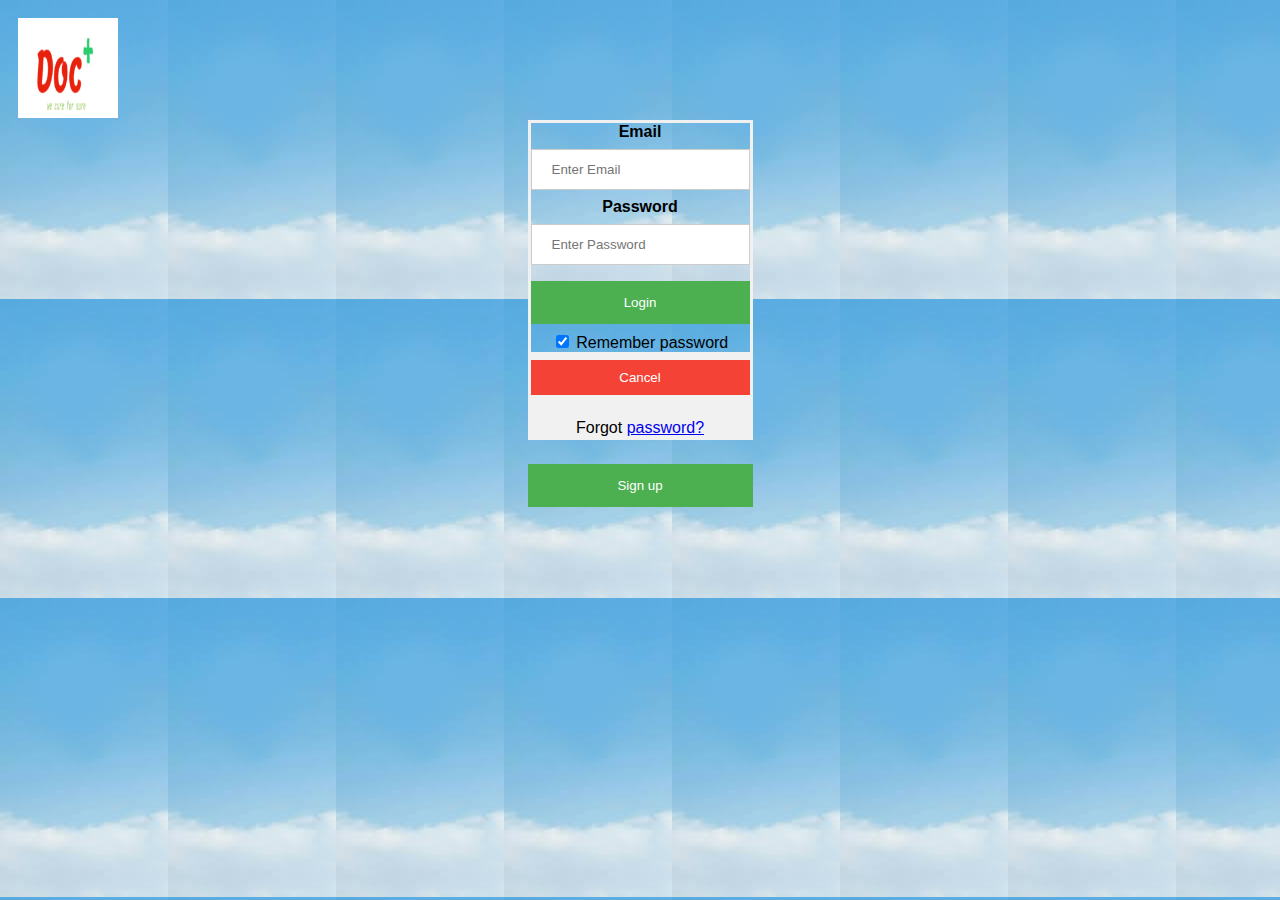
<file: index.html>
<Html>
    <head>
 <title>
     Landing page
    
 </title>
        <link rel="stylesheet" type ="text/css" href="css/landing.css">
</head>
<body style="background-image:url(image/Loginimages.jpg)">
    
    <div class="Landing-Container">
        <div class ="Top">
            <img src = "image/docplus.png">
        </div>
     <div class ="login">
        <form action="home.html" id="myForm" method="post">
  

  <div class="login-items">
    <label for="email"><b>Email</b></label>
    <input type="text" placeholder="Enter Email" name="email" required>

    <label for="psw"><b>Password</b></label>
    <input type="password" placeholder="Enter Password" name="psw"  pattern="(?=.*\d)(?=.*[a-z])(?=.*[A-Z]).{8,}" title="Must contain at least one number and one uppercase and lowercase letter, and at least 8 or more characters" required>

      <button type="submit">Login</button>
      
    <label>
      <input type="checkbox" checked="checked" name="remember"> Remember password
    </label>
  </div>

  <div class="login-items" style="background-color:#f1f1f1">
    <button type="button" onclick="CancelFunction()" class="cancelbtn">Cancel</button>
    <span class="psw">Forgot <a href="#">password?</a></span>
      
  </div>
</form> 
         
         
         <button type="submit" class ="Sign-upbtn"><a href = "SignUp.html"> Sign up </a></button>
         
        </div>
        
        <div class ="bottom">
        
        </div>
    </div>
    </body>
    
    <script>
        function CancelFunction(){
            document.getElementById("myForm").reset();
        }
    </script>

</Html>
</file>
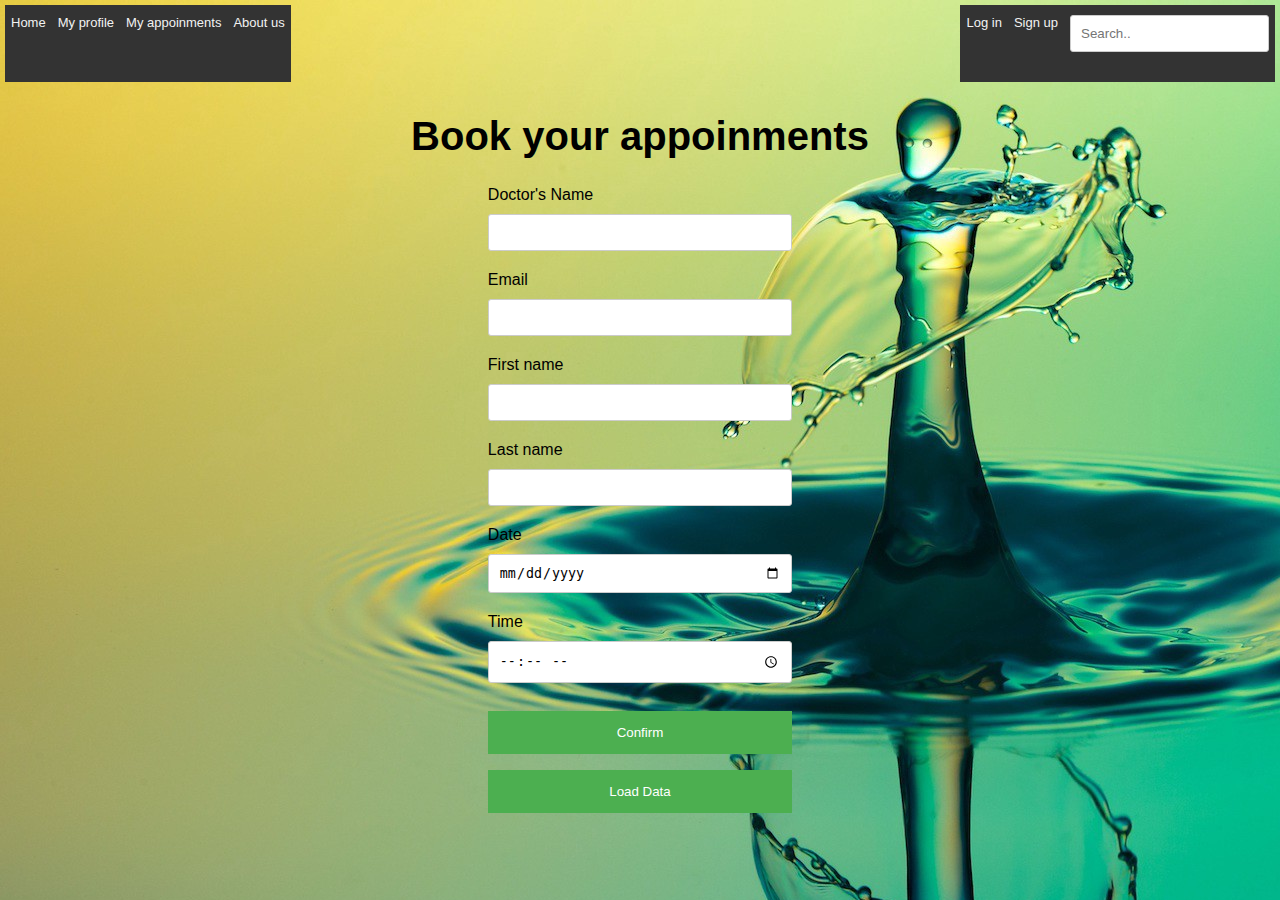
<file: BookAppooinments.html>
<html>
<head>
    <title>
    Appoinments
    </title>
    <link rel="stylesheet" type ="text/css" href="css/BookAppoinment.css">
    </head>
<body style="background-image:url(image/form.jpeg)">
    
    <div class= "body-container">

          <div class ="nav-bar">
        <div class="Left-nav-bar">
        <a href="home.html">Home</a>
       <a href="MyProfile.html">My profile</a>
            <a href="MyAppoinments.html">My appoinments</a>
       <a href="about.html">About us</a>
        </div>
        
        <div class ="Right-nav-bar">
        <a href="index.html">Log in</a>
       <a href="SignUp.html"> Sign up</a>
            <a> <input type="text" placeholder="Search..">    </a>
        </div>
            
            
    </div>
        
                <div class ="head-content">
            <h1> Book your appoinments</h1>
        
        </div>
    <div class="Form">
  <div class="inputForm">
      <div class="inputRow">
      <label for="valueInput">Doctor's Name</label>
      <input type="text" name="key" id="valueInput" />
    </div>
    <div class="inputRow">
      <label for="keyInput">Email</label>
      <input type="email" name="key" id="keyInput" />
    </div>
    <div class="inputRow">
      <label for="valueInput1">First name</label>
      <input type="text" name="value" id="valueInput1" />
    </div>
       <div class="inputRow">
      <label for="valueInput2">Last name</label>
      <input type="text" name="value" id="valueInput2" />
    </div>
      <div class="inputRow">
      <label for="valueInput3">Date</label>
      <input type="date" name="value" id="valueInput3" />
    </div>
       <div class="inputRow">
      <label for="valueInput4">Time</label>
      <input type="time" name="value" id="valueInput4" />
    </div>
      
      <div class = "inputRow">
    <button id="saveBtn">Confirm</button>
          <button id="loadBtn">Load Data</button>
    
  </div>
        </div>
  <table class="outputTable">
  </table>
</div>
    </div>
    </body>
    
    <script>
    function saveDataClicked(evt) {
  evt.preventDefault();
  var key = document.querySelector('#keyInput').value
  var value = document.querySelector('#valueInput').value
    var value1 = document.querySelector('#valueInput1').value
      var value2 = document.querySelector('#valueInput2').value
            var value3 = document.querySelector('#valueInput3').value
                  var value4 = document.querySelector('#valueInput4').value
                  
                 var item= [value,value1,value2,value3,value4]
  
  sessionStorage.setItem(key,JSON.stringify(item))
         console.log(`${key}:${item}`)

  // Write code here
}
        

/**
* Load data from storage and show in the table
* @param {Event} evt Click event
* @return {undefined} No return value
**/
        
        function loadDataClicked(evt) {
  evt.preventDefault();
  document
    .querySelector('.outputTable')
    .innerHTML = '';
  
  
for(var i = 0; i < sessionStorage.length; i++) {
    var key = sessionStorage.key(i);
   var item = JSON.parse(sessionStorage.getItem(key));
  
  
  console.log(`${key}:${item}`);
  showRow(key, item);
    
};
    

  
  // Write code here
}

function deleteClicked(evt) {
  var key = evt.target.dataset.key;

  // Write code here
}

/**
* Add a new row to the output table
* @param {string} key The key value to show
* @param {string} value The value to show
* @return {Element} The table row object
**/
function showRow(key, item) {
  var keyCell = document.createElement('td');
  keyCell.innerHTML = key;
  var valueCell = document.createElement('td');
  valueCell.innerHTML = item;
 
  var deleteRow = document.createElement('td');
  var deleteButton = document.createElement('button');
  deleteButton.class = 'delBtn';
  deleteButton.innerHTML = 'delete';
  deleteButton.dataset.key = key;
  deleteButton.addEventListener('click', deleteClicked);
  deleteRow.appendChild(deleteButton);
  var row = document.createElement('tr');
  row.appendChild(keyCell);
  row.appendChild(valueCell);
  
  
  row.appendChild(deleteRow);

  document
    .querySelector('.outputTable')
    .appendChild(row);
  return row;
}

document
  .getElementById('saveBtn')
  .addEventListener('click', saveDataClicked);

document
  .getElementById('loadBtn')
  .addEventListener('click', loadDataClicked);

    </script>
    </html>
</file>
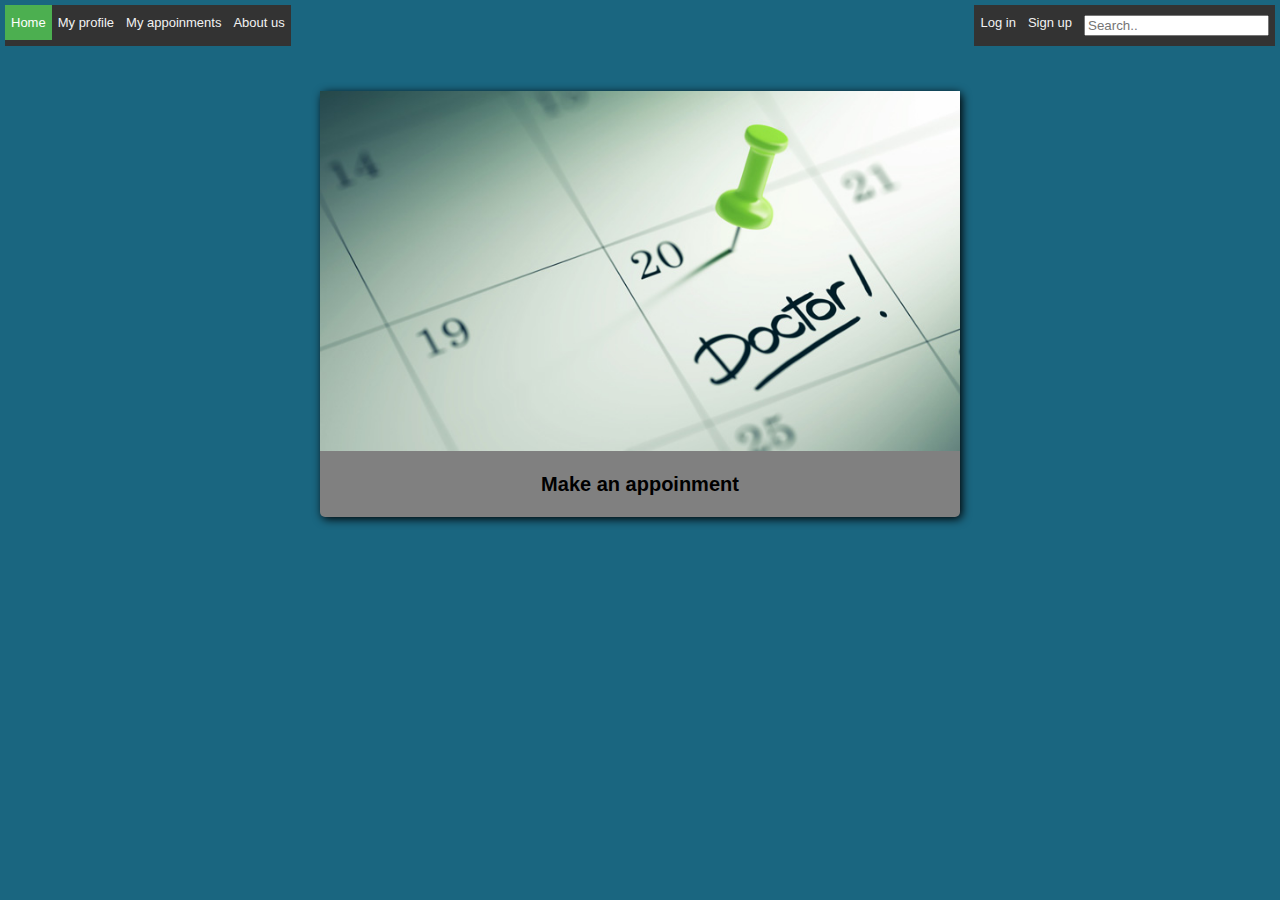
<file: home.html>
<html>
<head>
    <title>
    
    Home Page
    
    </title>
    
    <link rel="stylesheet" type ="text/css" href="css/home.css">
    
</head>


<body>
    
    <div class ="body-container">
        <div class ="nav-bar">
        <div class="Left-nav-bar">
        <a class="active" href="home.html">Home</a>
       <a href="MyProfile.html">My profile</a>
       <a href="MyAppoinments.html">My appoinments</a>
       <a href="about.html">About us</a>
        </div>
        
        <div class ="Right-nav-bar">
        <a href="index.html">Log in</a>
       <a href="SignUp.html"> Sign up</a>
            <a> <input type="text" placeholder="Search..">    </a>
        </div>
            
            </div>
        
     <div class="appoinments">
  <img src="image/appointments.jpg" alt="Avatar" style="width:100%">
  <div class="Appoinments-Content">
    <h4><b> <a href ="BookAppooinments.html"> Make an appoinment </a></b></h4>
   
  </div>
</div>
        
        <div class ="footer">
        
        </div>    
             
        
    
    
    
    </div>
    
    
    </body>
</html>
</file>
<file: css/landing.css>
body{
	margin:0px;
	font-family: "Lato" , sans-serif;
   
    background-image:url("loginPageBackground.jpg"); 
}

.landing-container{
	display:grid;
	grid-templates-columns:1fr;
 
}

.Top img {
    position: relative;
  top: 8px;
  left: 8px;
  font-size: 10px;
    margin:10px; 
width: 100px;

}
.login{
    display:grid;
	grid-templates-columns:1fr;
      text-align: center;
    
      justify-content: center;
  align-items: center;
     
    width: 50%%;
        height:100;
   
}

.login-items{
	display:grid;
	grid-templates-columns:1fr;
     
}

/* Bordered form */
form {
  border: 3px solid #f1f1f1;
}

/* Full-width inputs */
input[type=text], input[type=password] {
  width: 100%;
  padding: 12px 20px;
  margin: 8px 0;
  display: inline-block;
  border: 1px solid #ccc;
  box-sizing: border-box;
}

/* Set a style for all buttons */
button {
  background-color: #4CAF50;
  color: white;
  padding: 14px 20px;
  margin: 8px 0;
  border: none;
  cursor: pointer;
  width: 100%;
}

/* Add a hover effect for buttons */
button:hover {
  opacity: 0.8;
}

/* Extra style for the cancel button (red) */
.cancelbtn {
  width: auto;
  padding: 10px 18px;
  background-color: #f44336;
}
.Sign-upbtn a {
     background-color: #4CAF50;
  color: white;
  padding: 14px 20px;
  margin: 8px 0;
  border: none;
  cursor: pointer;
  width: 100%;
    text-decoration:none
}
}



/* Add padding to containers */
.login-items {
  padding: 16px;
}

/* The "Forgot password" text */
span.psw {
  float: right;
  padding-top: 16px;
}

/* Change styles for span and cancel button on extra small screens */
@media screen and (max-width: 300px) {
  span.psw {
    display: block;
    float: none;
  }
  .cancelbtn {
    width: 100%;
  }
}
</file>
<file: css/BookAppoinment.css>
.inputRow {
  display: -ms-flexbox; /* IE10 */
  display: flex;
  -ms-flex-wrap: wrap; /* IE10 */
  flex-wrap: wrap;
  margin: 0 -14px;
}
.Form {

  border-radius: 3px;
      display:grid;
	grid-templates-columns:1fr;
      text-align: center;
    
      justify-content: center;
  align-items: center;
     
    width: 50%%;
        height:50%;
}

input[type=text] {
  width: 100%;
  margin-bottom: 20px;
  padding: 10px;
  border: 1px solid #ccc;
  border-radius: 3px;
}

input[type=email] {
  width: 100%;
  margin-bottom: 20px;
  padding: 10px;
  border: 1px solid #ccc;
  border-radius: 3px;
}

input[type=time] {
  width: 100%;
  margin-bottom: 20px;
  padding: 10px;
  border: 1px solid #ccc;
  border-radius: 3px;
}
input[type=date] {
  width: 100%;
  margin-bottom: 20px;
  padding: 10px;
  border: 1px solid #ccc;
  border-radius: 3px;
}

label {
  margin-bottom: 10px;
  display: block;
}

.icon-container {
  margin-bottom: 20px;
  padding: 7px 0;
  font-size: 24px;
}

button{
    
      background-color: #4CAF50;
  color: white;
  padding: 14px 20px;
  margin: 8px 0;
  border: none;
  cursor: pointer;
  width: 100%;
}

/* Add a hover effect for buttons */
button:hover {
  opacity: 0.8;

}

body{
	margin:0px;
	font-family: "Lato" , sans-serif;
    background-color: #0d3380;
}

.body-container{
	display:grid;
	grid-templates-columns:1fr;
 
}

.nav-bar{
    display:flex;
	justify-content: space-between;
    padding: 5px;
     position: relative;
  min-height: 10px; 
 
   
	
}

.Left-nav-bar {
  background-color: #333;
  overflow: hidden;
}

/* Style the links inside the navigation bar */
.Left-nav-bar a {
  float: left;
  color: #f2f2f2;
  text-align: center;
  padding: 10px 6px;
  text-decoration: none;
  font-size: 13px;
}

/* Change the color of links on hover */
.Left-nav-bar a:hover {
  background-color: #ddd;
  color: black;
}

/* Add a color to the active/current link */
.Left-nav-bar a.active {
  background-color: #4CAF50;
  color: white;
}




.Right-nav-bar {
  background-color: #333;
  overflow: hidden;
}

/* Style the links inside the navigation bar */
.Right-nav-bar a {
  float: left;
  color: #f2f2f2;
  text-align: center;
  padding: 10px 6px;
  text-decoration: none;
  font-size: 13px;
}

/* Change the color of links on hover */
.Right-nav-bar a:hover {
  background-color: #ddd;
  color: black;
}

/* Add a color to the active/current link */
.Right-nav-bar a.active {
  background-color: #4CAF50;
  color: white;
}


.head-content{
    
    align-items:center;
	height:100%;
	padding-left:100px
	padding-right:100px; 
	color:black;
	font-size:20px;
    text-align: center
}

@media screen and (max-width: 600px) {
  .nav-bar a, .nav-bar input[type=text] {
    float: none;
    display: block;
    text-align: left;
    width: 100%;
    margin: 0;
    padding: 14px;
  }
  .nav-bar input[type=text] {
    border: 1px solid #ccc;
  }
}
</file>
<file: css/home.css>
body{
	margin:0px;
	font-family: "Lato" , sans-serif;
    background-color:#1a6680;
}

.body-container{
	display:grid;
	grid-templates-columns:1fr;
 
}

.nav-bar{
    display:flex;
	justify-content: space-between;
    padding: 5px;
     position: relative;
  min-height: 10px; 
 
   
	
}

.Left-nav-bar {
  background-color: #333;
  overflow: hidden;
}

/* Style the links inside the navigation bar */
.Left-nav-bar a {
  float: left;
  color: #f2f2f2;
  text-align: center;
  padding: 10px 6px;
  text-decoration: none;
  font-size: 13px;
}

/* Change the color of links on hover */
.Left-nav-bar a:hover {
  background-color: #ddd;
  color: black;
}

/* Add a color to the active/current link */
.Left-nav-bar a.active {
  background-color: #4CAF50;
  color: white;
}




.Right-nav-bar {
  background-color: #333;
  overflow: hidden;
}

/* Style the links inside the navigation bar */
.Right-nav-bar a {
  float: left;
  color: #f2f2f2;
  text-align: center;
  padding: 10px 6px;
  text-decoration: none;
  font-size: 13px;
}

/* Change the color of links on hover */
.Right-nav-bar a:hover {
  background-color: #ddd;
  color: black;
}

/* Add a color to the active/current link */
.Right-nav-bar a.active {
  background-color: #4CAF50;
  color: white;
}

@media screen and (max-width: 600px) {
  .nav-bar a, .nav-bar input[type=text] {
    float: none;
    display: block;
    text-align: left;
    width: 100%;
    margin: 0;
    padding: 14px;
  }
  .nav-bar input[type=text] {
    border: 1px solid #ccc;
  }
}


.appoinments {
  /* Add shadows to create the "card" effect */
  box-shadow: 0 4px 8px 0 rgba(0,0,0,0.2);
  transition: 0.3s;
    
  display : inline-block;
  background-color: grey;
  border-radius: 5px;
  margin:40px;
  box-shadow: 2px 2px 10px black;
    align-items: center;
     display: block;
  margin-left: auto;
  margin-right: auto;
  width: 50%;
}

/* On mouse-over, add a deeper shadow */
.appoinments:hover {
  box-shadow: 0 8px 16px 0 rgba(0,0,0,0.2);
}

/* Add some padding inside the card container */
.appoinments-Content a {
  padding: 2px 16px;
    text-align: center;
    text-decoration: none;
    text-decoration-line: none;
    font-size:20px;
    color: black;
}

.appoinments-Content{
    text-align: center;
}

.appoinments-Content a:hover{
      background-color: #ddd;
  color: black;
}
</file>
